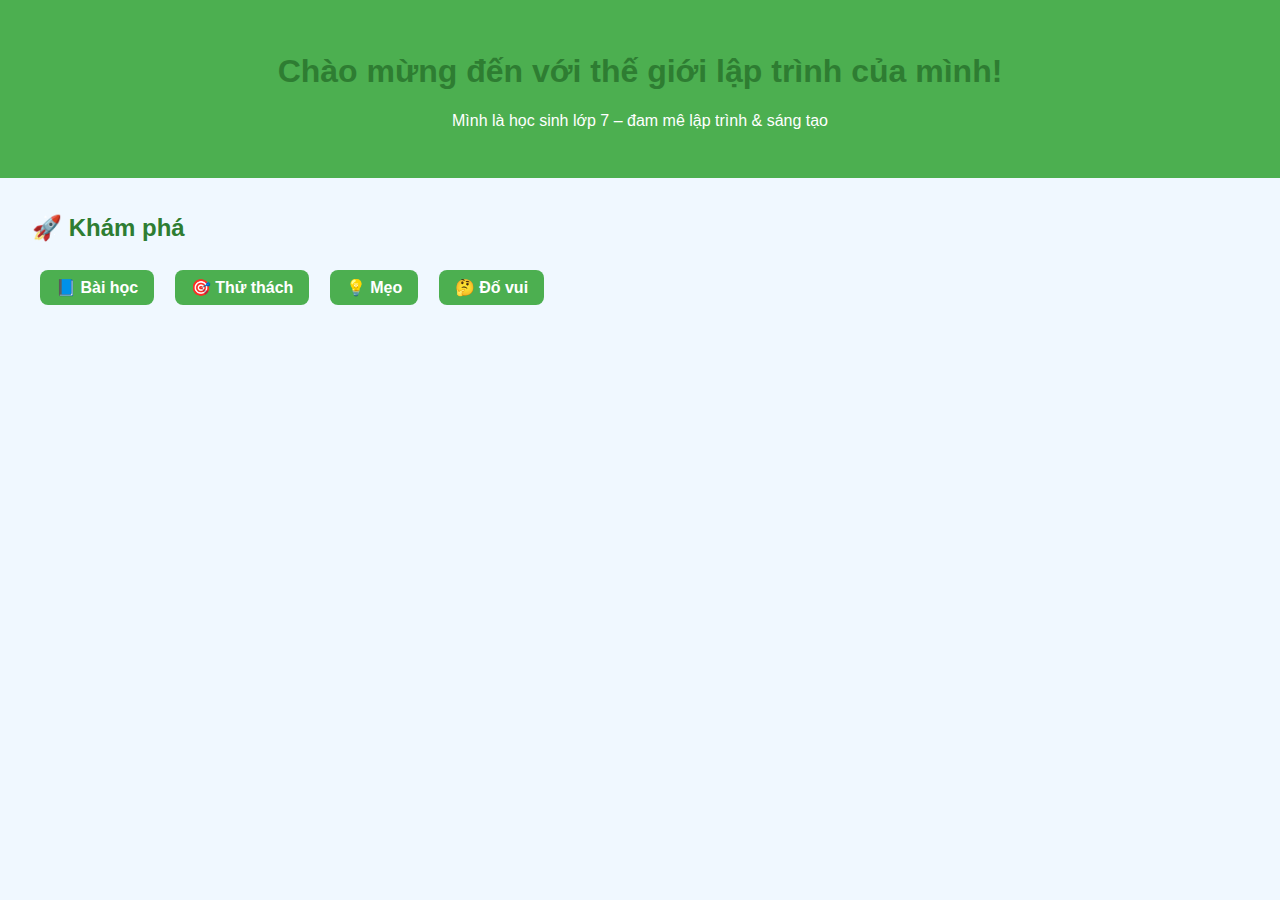
<file: index.html>
<!DOCTYPE html>
<html lang="vi">
<head>
  <meta charset="UTF-8" />
  <title>Trang của học sinh lớp 7</title>
  <link rel="stylesheet" href="style.css" />
</head>
<body>
  <header>
    <h1>Chào mừng đến với thế giới lập trình của mình!</h1>
    <p>Mình là học sinh lớp 7 – đam mê lập trình & sáng tạo</p>
  </header>
  <main>
    <section>
      <h2>🚀 Khám phá</h2>
      <a href="bai_hoc.html" class="button">📘 Bài học</a>
      <a href="thu_thach.html" class="button">🎯 Thử thách</a>
      <a href="meo.html" class="button">💡 Mẹo</a>
      <a href="do_vui.html" class="button">🤔 Đố vui</a>
    </section>
  </main>
</body>
</html>
</file>
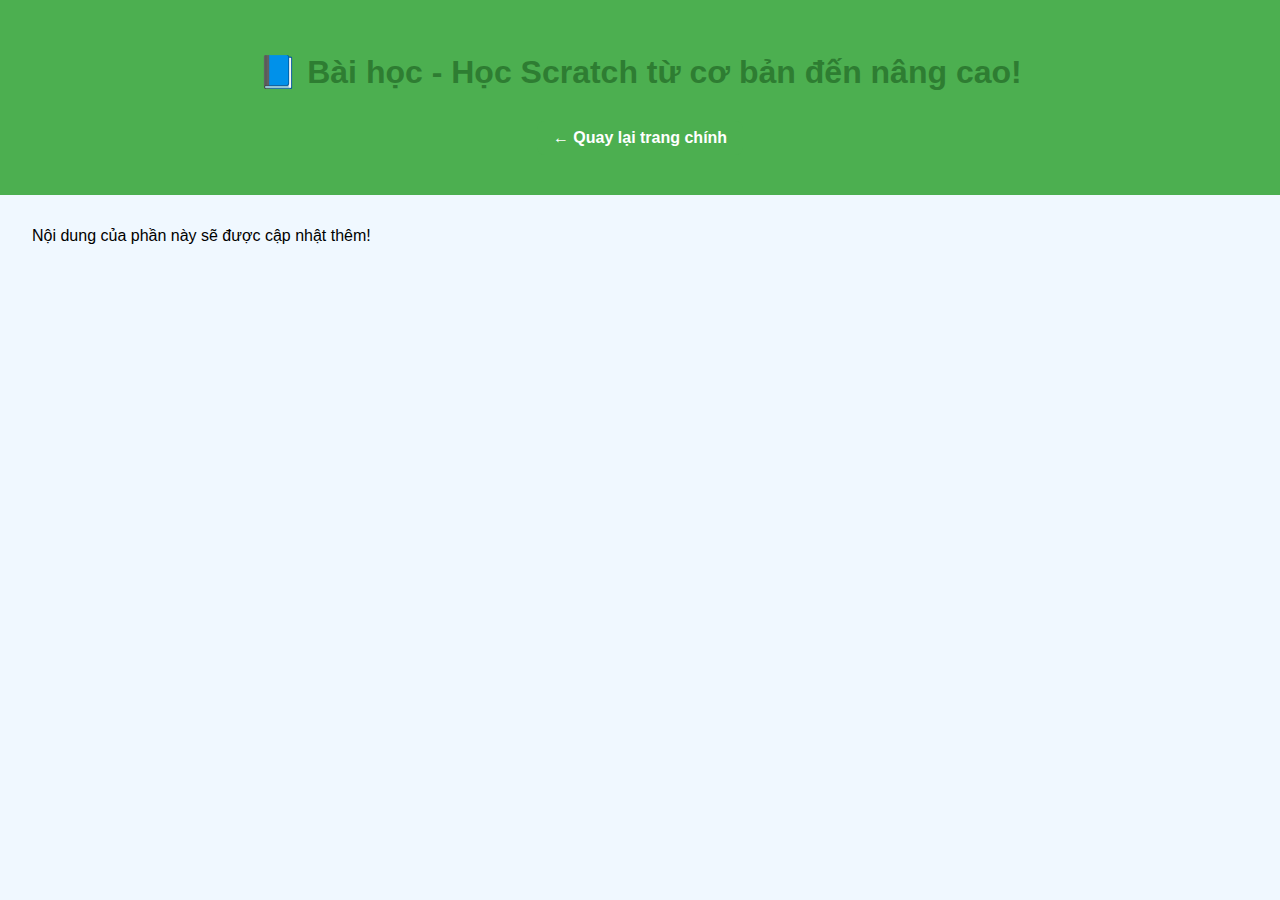
<file: bai_hoc.html>
<!DOCTYPE html>
<html lang="vi">
<head>
  <meta charset="UTF-8" />
  <title>📘 Bài học - Học Scratch từ cơ bản đến nâng cao!</title>
  <link rel="stylesheet" href="style.css" />
</head>
<body>
  <header>
    <h1>📘 Bài học - Học Scratch từ cơ bản đến nâng cao!</h1>
    <a href="index.html" class="button">← Quay lại trang chính</a>
  </header>
  <main>
    <p>Nội dung của phần này sẽ được cập nhật thêm!</p>
  </main>
</body>
</html>
</file>
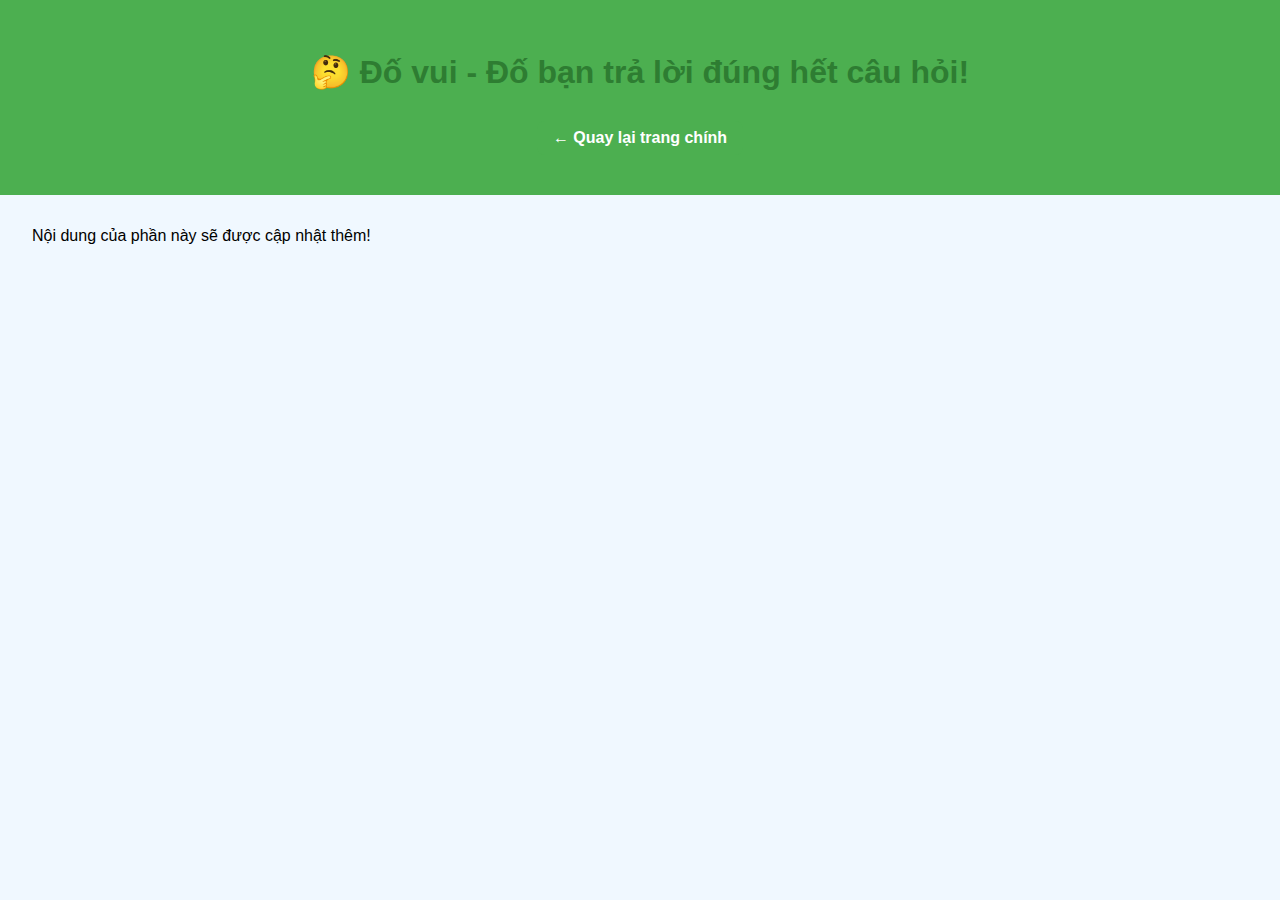
<file: do_vui.html>
<!DOCTYPE html>
<html lang="vi">
<head>
  <meta charset="UTF-8" />
  <title>🤔 Đố vui - Đố bạn trả lời đúng hết câu hỏi!</title>
  <link rel="stylesheet" href="style.css" />
</head>
<body>
  <header>
    <h1>🤔 Đố vui - Đố bạn trả lời đúng hết câu hỏi!</h1>
    <a href="index.html" class="button">← Quay lại trang chính</a>
  </header>
  <main>
    <p>Nội dung của phần này sẽ được cập nhật thêm!</p>
  </main>
</body>
</html>
</file>
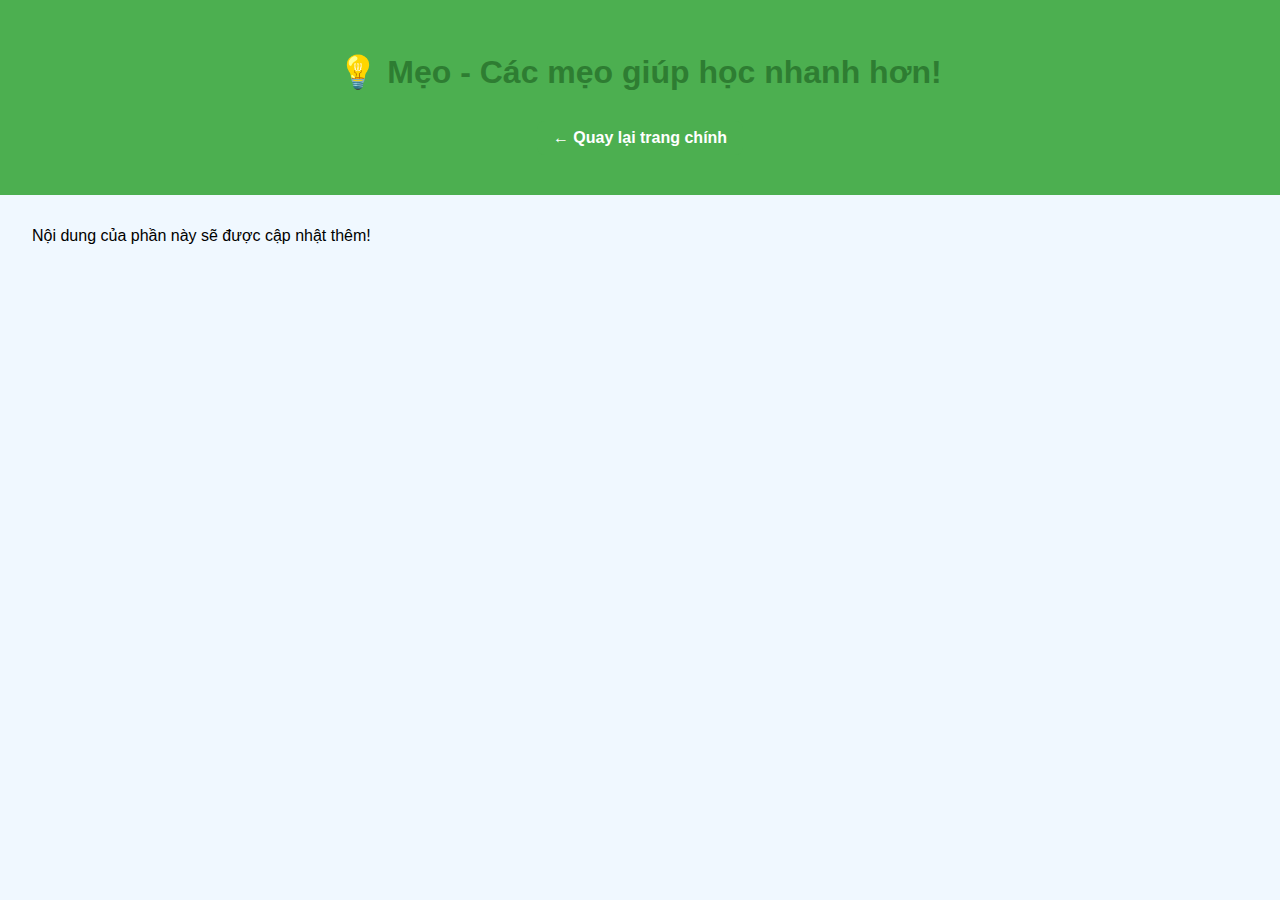
<file: meo.html>
<!DOCTYPE html>
<html lang="vi">
<head>
  <meta charset="UTF-8" />
  <title>💡 Mẹo - Các mẹo giúp học nhanh hơn!</title>
  <link rel="stylesheet" href="style.css" />
</head>
<body>
  <header>
    <h1>💡 Mẹo - Các mẹo giúp học nhanh hơn!</h1>
    <a href="index.html" class="button">← Quay lại trang chính</a>
  </header>
  <main>
    <p>Nội dung của phần này sẽ được cập nhật thêm!</p>
  </main>
</body>
</html>
</file>
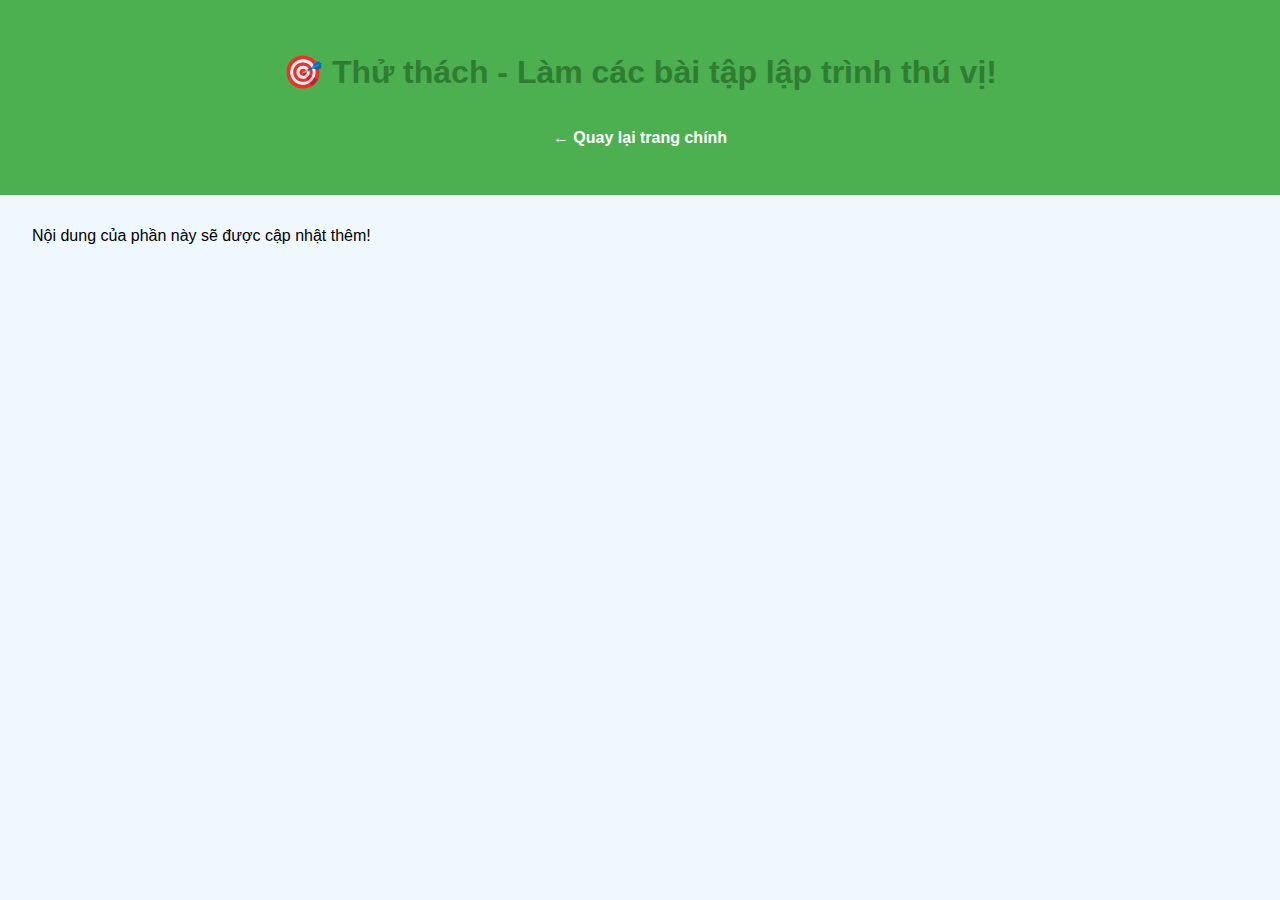
<file: thu_thach.html>
<!DOCTYPE html>
<html lang="vi">
<head>
  <meta charset="UTF-8" />
  <title>🎯 Thử thách - Làm các bài tập lập trình thú vị!</title>
  <link rel="stylesheet" href="style.css" />
</head>
<body>
  <header>
    <h1>🎯 Thử thách - Làm các bài tập lập trình thú vị!</h1>
    <a href="index.html" class="button">← Quay lại trang chính</a>
  </header>
  <main>
    <p>Nội dung của phần này sẽ được cập nhật thêm!</p>
  </main>
</body>
</html>
</file>
<file: style.css>
body {
  font-family: Arial, sans-serif;
  background-color: #f0f8ff;
  margin: 0;
  padding: 0;
}
header {
  background-color: #4caf50;
  color: white;
  padding: 2rem;
  text-align: center;
}
main {
  padding: 1rem 2rem;
}
h1, h2 {
  color: #2e7d32;
}
.button {
  display: inline-block;
  padding: 0.5rem 1rem;
  margin: 0.5rem;
  background-color: #4caf50;
  color: white;
  text-decoration: none;
  font-weight: bold;
  border-radius: 8px;
}
</file>
